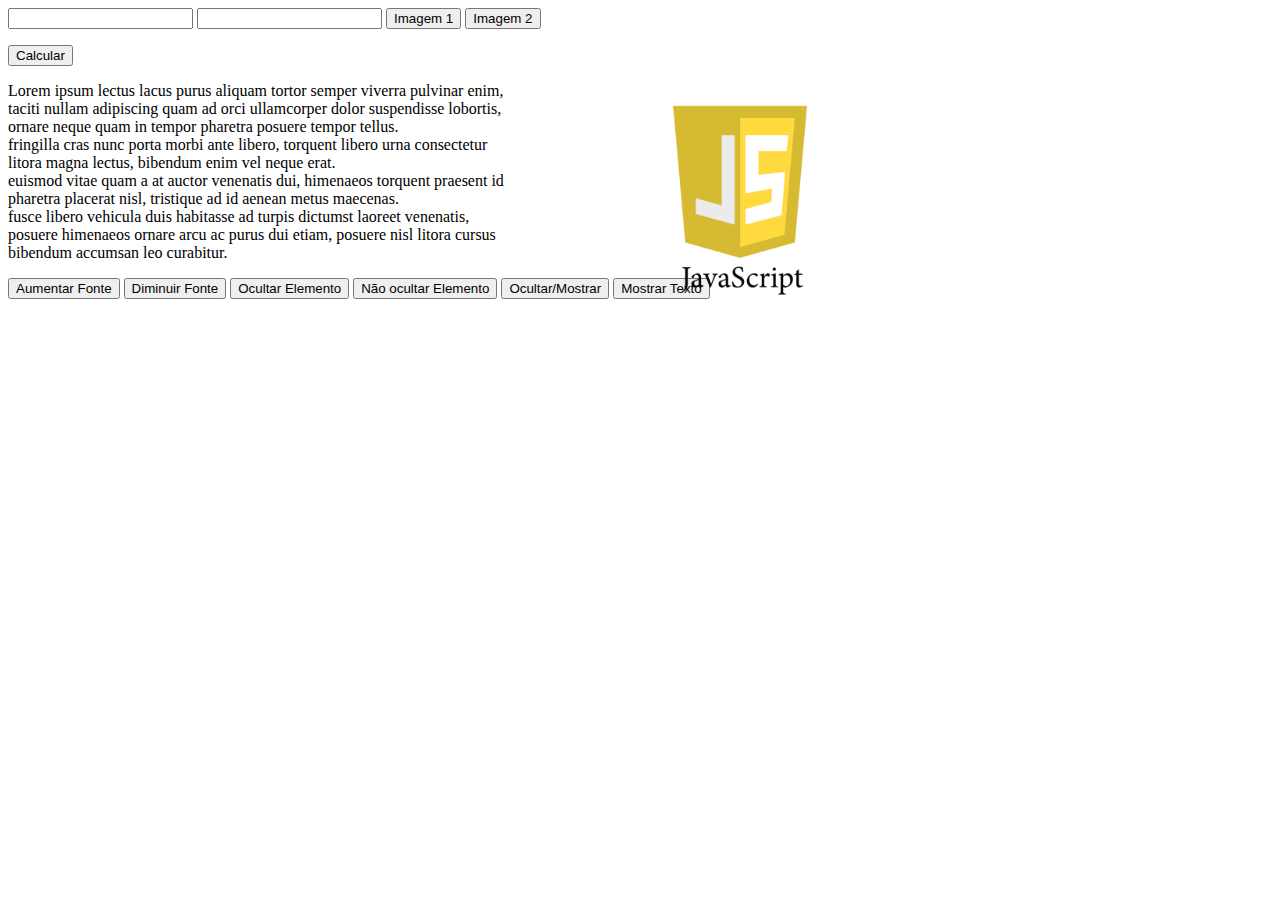
<file: index.html>
<!DOCTYPE html>
<html>
	<head>
		<title>Javascript</title>
		<script src="js/funcoes.js"></script>
		<link rel="stylesheet" type="text/css" href="css/style.css">
	</head>
	<body>
		<input type="text" id="num1" name="num1">
		<input type="text" id="num2" name="num2">
		
		<button id="botao_imagem" onclick="trocaImagem()">Imagem 1</button>
		<button id="botao_imagem" onclick="imagemTroca()">Imagem 2</button>
		<img id="myImage" src="img/js-logo.png" style="width:200px">
		
		<p id="resultado"> </p>
		<button id="botao_imagem" onclick="calcular()">Calcular</button>
		
		<p id="demo">
			Lorem ipsum lectus lacus purus aliquam tortor semper viverra pulvinar enim, </br>
			taciti nullam adipiscing quam ad orci ullamcorper dolor suspendisse lobortis,</br>
			ornare neque quam in tempor pharetra posuere tempor tellus. </br>
			fringilla cras nunc porta morbi ante libero, torquent libero urna consectetur </br>
			litora magna lectus, bibendum enim vel neque erat. </br>
			euismod vitae quam a at auctor venenatis dui, himenaeos torquent praesent id </br>
			pharetra placerat nisl, tristique ad id aenean metus maecenas. </br>
			fusce libero vehicula duis habitasse ad turpis dictumst laoreet venenatis, </br>
			posuere himenaeos ornare arcu ac purus dui etiam, posuere nisl litora cursus </br>
			bibendum accumsan leo curabitur. 		
		</p>
		
		<button id="botao_imagem" onclick="trocaFonte()">Aumentar Fonte</button>
		<button id="botao_imagem" onclick="fonteTroca()">Diminuir Fonte</button>
		<button id="botao_imagem" onclick="ocultarElemento()">Ocultar Elemento</button>
		<button id="botao_imagem" onclick="naoOcultarElemento()">Não ocultar Elemento</button>
		
		<button id="botao_imagem" onclick="ocultarMostrar()">Ocultar/Mostrar</button>
		<button id="botao_imagem" onclick="mostrarTexto()">Mostrar Texto</button>
		
		
	</body>
</html>
</file>
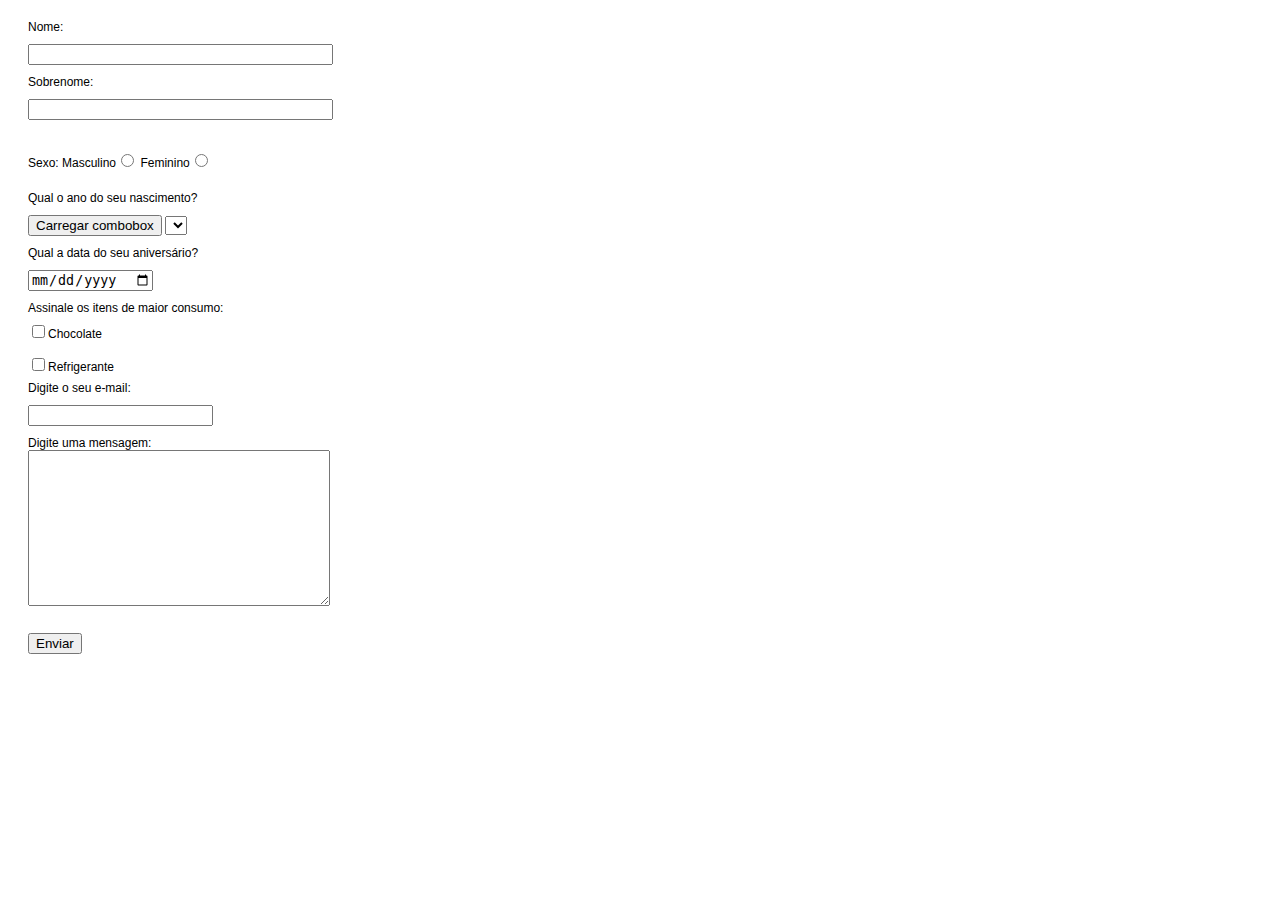
<file: formulario.html>
<!DOCTYPE html>
<html>
  <head>
    <title>Formulário</title>
	<link rel="stylesheet" type="text/css" href="css/estilo.css">
	<script src="js/form.js"></script>
  </head>
  <body>
    <form action="">
	  Nome:<br><input type="text" name="nome" value="" size="35" pattern="[A-Za-z]+$" required="yes"><br>
	  Sobrenome:<br><input type="text" name="sobrenome" value="" size="35" pattern="[a-z\s]+$"><br><br>
	  Sexo: Masculino<input type="radio" name="sexo" value="masculino"> Feminino<input type="radio" name="sexo" value="feminino"><br><br>
	  Qual o ano do seu nascimento?<br>
	  <input type="button" id="btnCarregar" onclick="ano()" value="Carregar combobox" />
	  <select name="data_nasc" id="data_nasc">
	  </select><br>
	  Qual a data do seu aniversário?<br>
	  <input type="date" name="data_aniversario" pattern="[0-9]{2}\/[0-9]{2}\/[0-9]{4}"><br>
	  Assinale os itens de maior consumo:<br>
	  <input type="checkbox" name="chocolate" value="chocolate">Chocolate<br>
	  <input type="checkbox" name="refrigerante" value="refrigerante">Refrigerante<br>
	  Digite o seu e-mail:<br>
	  <input type="email" name="email"><br>
	  Digite uma mensagem:<br>
	  <textarea name="mensagem" rows="10" cols="35"></textarea><br><br>
	  <input type="submit" value="Enviar">
	</form>
  </body>
</html>
</file>
<file: css/style.css>
#myImage {
	position: absolute;
	top: 100px;
	left: 50%;
	width: 100px;
}
</file>
<file: css/estilo.css>
body{
	font-family:Arial;
	font-size:12px;
}

input, select{
	margin-top:10px;
	margin-bottom:10px;
}

form{
	position:relative;
	margin-top:20px;
	margin-left:20px;
}
</file>
